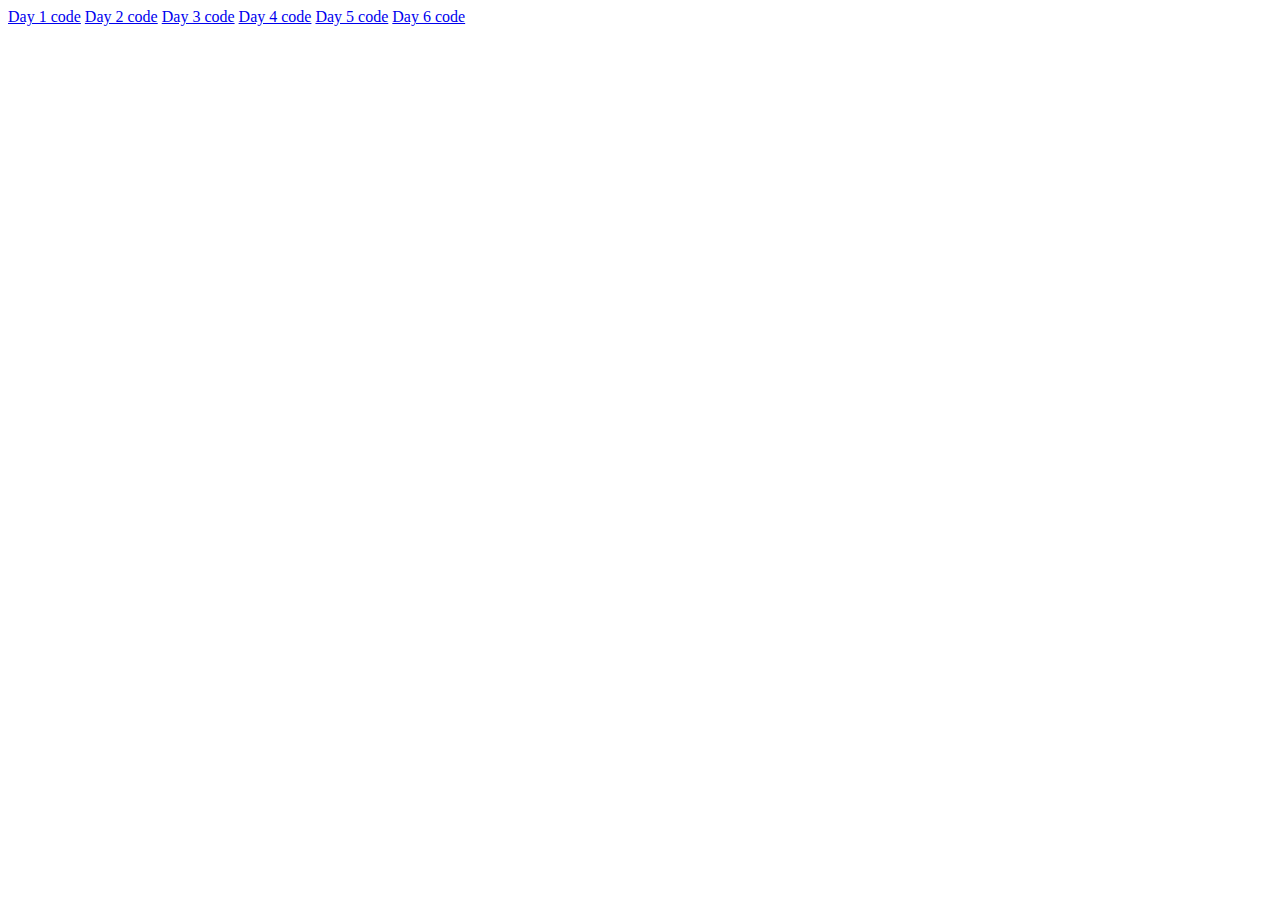
<file: index.html>
<!DOCTYPE html>
<html lang="en">
  <head>
    <meta charset="UTF-8" />
    <meta name="viewport" content="width=device-width, initial-scale=1.0" />
    <title>Document</title>
  </head>
  <body>
    <a href="day1.html">Day 1 code</a>

    <a href="day2.html">Day 2 code</a>
    <a href="day3.html">Day 3 code</a>

    <a href="day4.html">Day 4 code</a>
    <a href="day5.html">Day 5 code</a>
    <a href="day6.html">Day 6 code</a>
  </body>
</html>
</file>
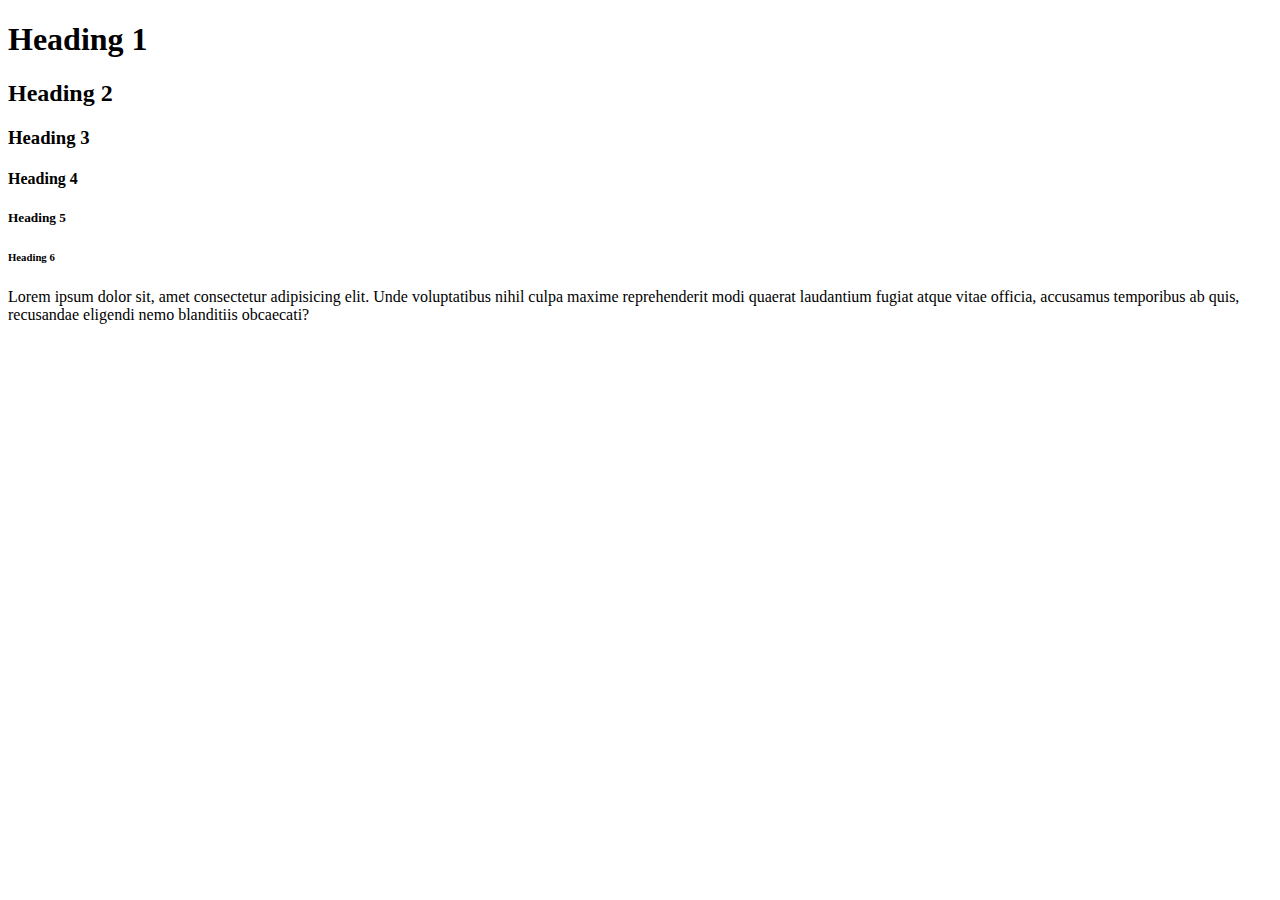
<file: day1.html>
<!DOCTYPE html>
<html lang="en">
  <head>
    <meta charset="UTF-8" />
    <meta name="viewport" content="width=device-width, initial-scale=1.0" />
    <title>Document</title>
  </head>
  <body>
    <h1>Heading 1</h1>
    <h2>Heading 2</h2>
    <h3>Heading 3</h3>
    <h4>Heading 4</h4>
    <h5>Heading 5</h5>
    <h6>Heading 6</h6>
    <p>
      Lorem ipsum dolor sit, amet consectetur adipisicing elit. Unde
      voluptatibus nihil culpa maxime reprehenderit modi quaerat laudantium
      fugiat atque vitae officia, accusamus temporibus ab quis, recusandae
      eligendi nemo blanditiis obcaecati?
    </p>
  </body>
</html>
</file>
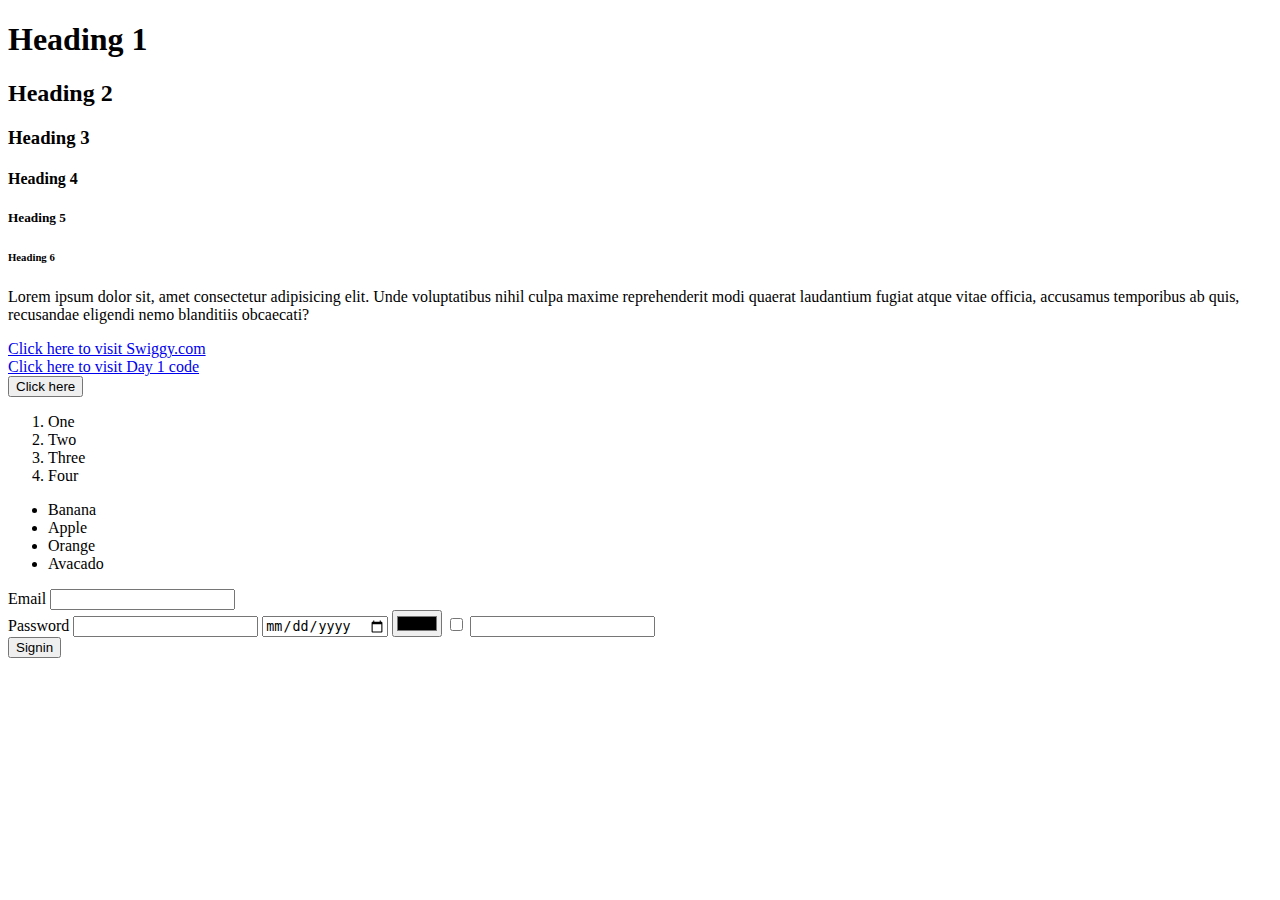
<file: day2.html>
<!DOCTYPE html>
<html lang="en">
  <head>
    <meta charset="UTF-8" />
    <meta name="viewport" content="width=device-width, initial-scale=1.0" />
    <title>Day 2</title>
  </head>
  <body>
    <h1>Heading 1</h1>
    <h2>Heading 2</h2>
    <h3>Heading 3</h3>
    <h4>Heading 4</h4>
    <h5>Heading 5</h5>
    <h6>Heading 6</h6>
    <p>
      Lorem ipsum dolor sit, amet consectetur adipisicing elit. Unde
      voluptatibus nihil culpa maxime reprehenderit modi quaerat laudantium
      fugiat atque vitae officia, accusamus temporibus ab quis, recusandae
      eligendi nemo blanditiis obcaecati?
    </p>
    <!-- To redirect to the external site (URL) -->
    <a href="https://www.swiggy.com/restaurants" target="_blank"
      >Click here to visit Swiggy.com</a
    >
    <br />
    <!-- To load or navigate to the html page (PATH) -->
    <a href="day1.html">Click here to visit Day 1 code</a>
    <br />

    <a href="https://www.swiggy.com/restaurants">
      <button>Click here</button>
    </a>

    <ol>
      <li>One</li>
      <li>Two</li>
      <li>Three</li>
      <li>Four</li>
    </ol>

    <ul>
      <li>Banana</li>
      <li>Apple</li>
      <li>Orange</li>
      <li>Avacado</li>
    </ul>

    <form>
      <label for="email">Email</label>
      <input type="email" id="email" />
      <br />
      <label for="pass">Password</label>
      <input type="password" id="pass" />
      <input type="date" />
      <input type="color" />
      <input type="checkbox" />
      <input type="number" />
      <br />
      <button>Signin</button>
    </form>
  </body>
</html>
</file>
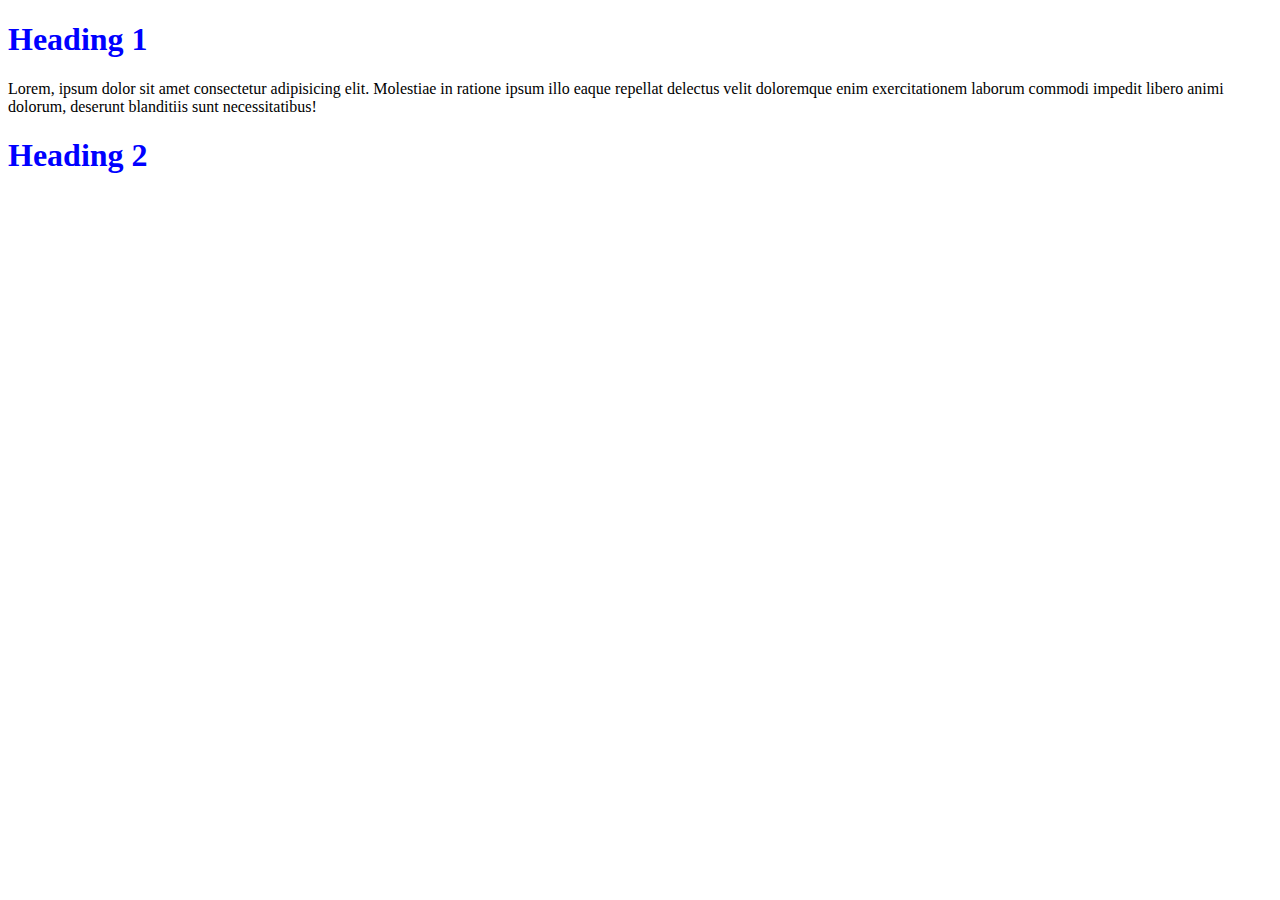
<file: day4.html>
<!DOCTYPE html>
<html lang="en">
  <head>
    <meta charset="UTF-8" />
    <meta name="viewport" content="width=device-width, initial-scale=1.0" />
    <title>Document</title>
    <link rel="stylesheet" href="day1style.css" />
  </head>
  <body>
    <h1>Heading 1</h1>
    <p>
      Lorem, ipsum dolor sit amet consectetur adipisicing elit. Molestiae in
      ratione ipsum illo eaque repellat delectus velit doloremque enim
      exercitationem laborum commodi impedit libero animi dolorum, deserunt
      blanditiis sunt necessitatibus!
    </p>
    <h1>Heading 2</h1>
  </body>
</html>
</file>
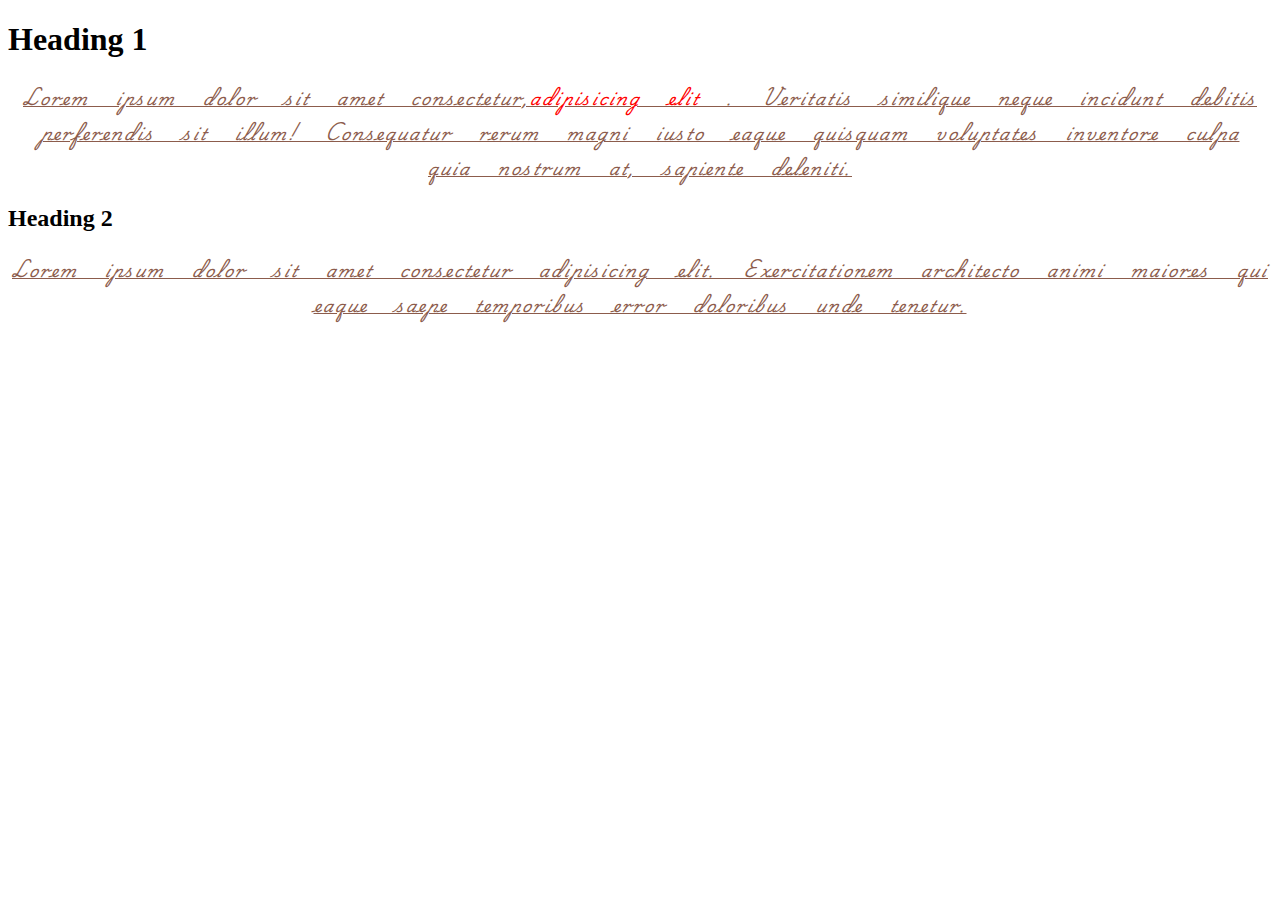
<file: day5.html>
<!DOCTYPE html>
<html lang="en">
  <head>
    <meta charset="UTF-8" />
    <meta name="viewport" content="width=device-width, initial-scale=1.0" />
    <title>Document</title>
    <link rel="preconnect" href="https://fonts.googleapis.com" />
    <link rel="preconnect" href="https://fonts.gstatic.com" crossorigin />
    <link
      href="https://fonts.googleapis.com/css2?family=Playwrite+CU:wght@100..400&family=Poppins&display=swap"
      rel="stylesheet"
    />
    <link rel="stylesheet" href="day5style.css" />
    <!-- Three ways of declaring a css in html 
     
  --Inline css
  --Internal css
  --External css
    
    -->
    <!-- <style>
      #para1 {
        color: blanchedalmond;
      }
    </style> -->
  </head>
  <body>
    <!-- Types of selectors

    -> Element (h1)
    -> class (.className)
    -> id (#idName)
    -> universal (*) Common for all (style)
    -> Psuedo (later)
     -->
    <h1>Heading 1</h1>
    <p class="para">
      Lorem ipsum dolor sit amet consectetur,<span style="color: red"
        >adipisicing elit</span
      >
      . Veritatis similique neque incidunt debitis perferendis sit illum!
      Consequatur rerum magni iusto eaque quisquam voluptates inventore culpa
      quia nostrum at, sapiente deleniti.
    </p>
    <h2>Heading 2</h2>
    <p class="para">
      Lorem ipsum dolor sit amet consectetur adipisicing elit. Exercitationem
      architecto animi maiores qui eaque saepe temporibus error doloribus unde
      tenetur.
    </p>
  </body>
</html>
</file>
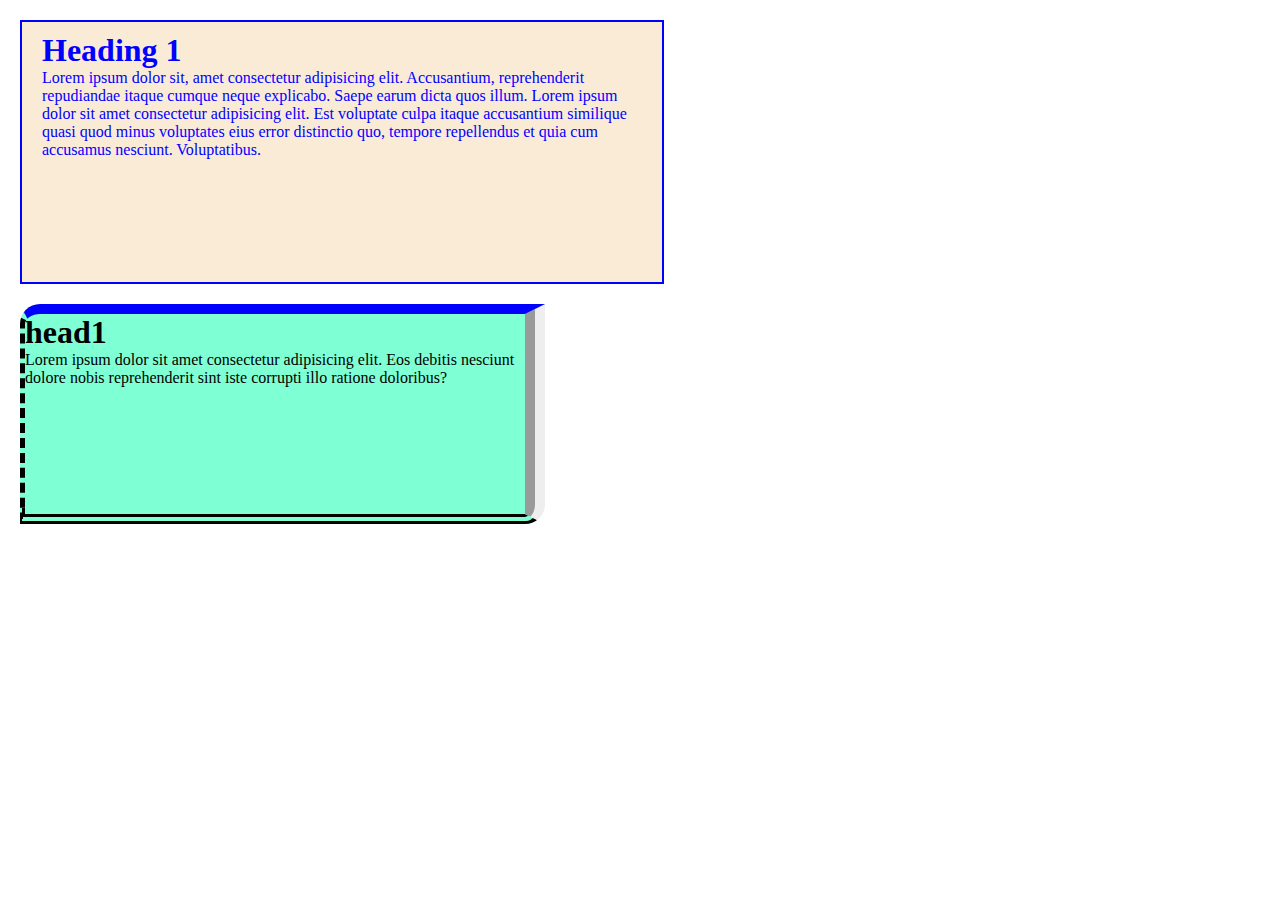
<file: day6.html>
<!DOCTYPE html>
<html lang="en">
  <head>
    <meta charset="UTF-8" />
    <meta name="viewport" content="width=device-width, initial-scale=1.0" />
    <title>Document</title>
    <link rel="stylesheet" href="style6.css" />
  </head>
  <body>
    <div class="box">
      <h1>Heading 1</h1>
      <p>
        Lorem ipsum dolor sit, amet consectetur adipisicing elit. Accusantium,
        reprehenderit repudiandae itaque cumque neque explicabo. Saepe earum
        dicta quos illum. Lorem ipsum dolor sit amet consectetur adipisicing
        elit. Est voluptate culpa itaque accusantium similique quasi quod minus
        voluptates eius error distinctio quo, tempore repellendus et quia cum
        accusamus nesciunt. Voluptatibus.
      </p>
    </div>
    <div class="box2">
      <h1>head1</h1>
      <p>
        Lorem ipsum dolor sit amet consectetur adipisicing elit. Eos debitis
        nesciunt dolore nobis reprehenderit sint iste corrupti illo ratione
        doloribus?
      </p>
    </div>
  </body>
</html>
</file>
<file: day1style.css>
h1 {
  color: blue;
}
</file>
<file: day5style.css>
.para {
  color: #8c5c4c;
  font-size: 16px;
  font-weight: 600;
  font-style: italic;
  text-align: center;
  text-decoration: underline;
  text-decoration-style: solid;
  letter-spacing: 2px;
  word-spacing: 20px;
  font-family: "Playwrite CU", serif;
}
/* 100 - 900 */
</file>
<file: style6.css>
* {
  margin: 0px;
  padding: 0px;
}

.box {
  height: 250px;
  width: 600px;
  background-color: antiquewhite;
  color: blue;
  /* background-image: url("assets/car1.jpg"); */
  background-repeat: no-repeat;
  /* background-position-x: 50%; */
  /* background-position-y: 50%; */
  background-size: 200px 200px;
  opacity: 1;
  /* 0.1 0.2 0.25 - 1 */
  /* padding-top: 10px;
  padding-left: 30px;
  margin-top: 30px;
  margin-left: 20px;
  margin-right: 10px;
  margin-bottom: 20px; */
  /* T R B L*/
  margin: 20px 0px 0px 20px;
  padding: 10px 20px 0px 20px;

  /* border-color: black;
  border-width: 5px;
  border-style: solid; */
  border: 2px blue solid;
  /* padding: 10px; */
}
.box2 {
  height: 200px;
  width: 500px;
  background-color: aquamarine;
  border-top-style: solid;
  border-right-style: groove;
  border-bottom-style: double;
  border-left-style: dashed;
  margin-top: 20px;
  margin-left: 20px;
  border-top-width: 10px;
  border-right-width: 20px;
  border-bottom-width: 10px;
  border-left-width: 5px;
  border-top-color: blue;
  border-top-left-radius: 20px;
  border-bottom-right-radius: 20px;
}
</file>
